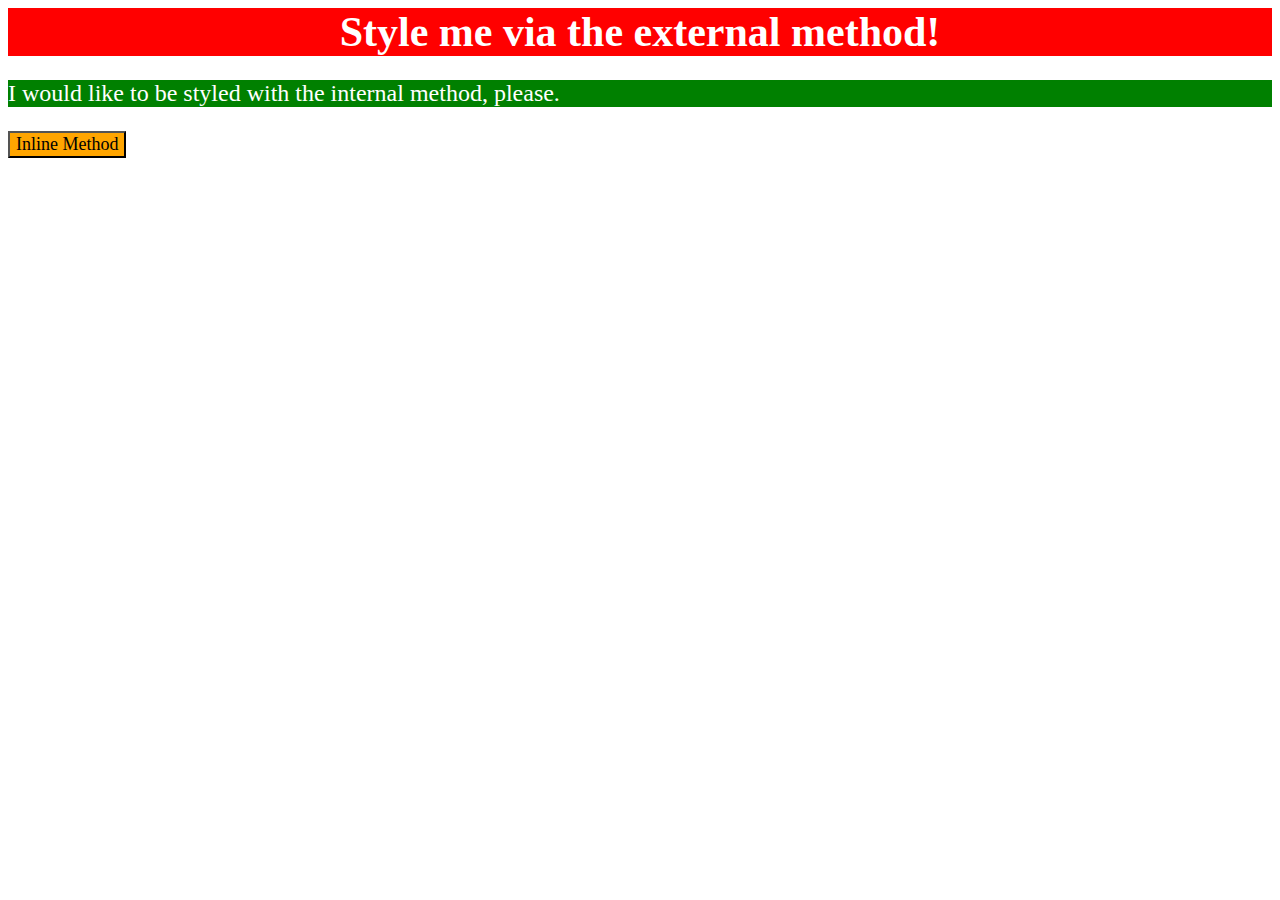
<file: foundations/intro-to-css/01-css-methods/index.html>
<!DOCTYPE html>
<html lang="en">
  <head>
    <meta charset="UTF-8">
    <meta http-equiv="X-UA-Compatible" content="IE=edge">
    <meta name="viewport" content="width=device-width, initial-scale=1.0">
    <title>Methods for Adding CSS</title>
    <link rel="stylesheet" href="styles.css">

    <style>
      p {
        background-color: green;
        color: white;
        font-family: 'Times New Roman', Times, serif;
        text-align: left;
        font-size: 24px;
      }
    </style>

  </head>
  <body>
    <div>Style me via the external method!</div>
    <p>I would like to be styled with the internal method, please.</p>
    <button style="background-color: orange; font-size: 18px; font-family: 'Times New Roman', serif;">Inline Method</button>
  </body>
</html>
</file>
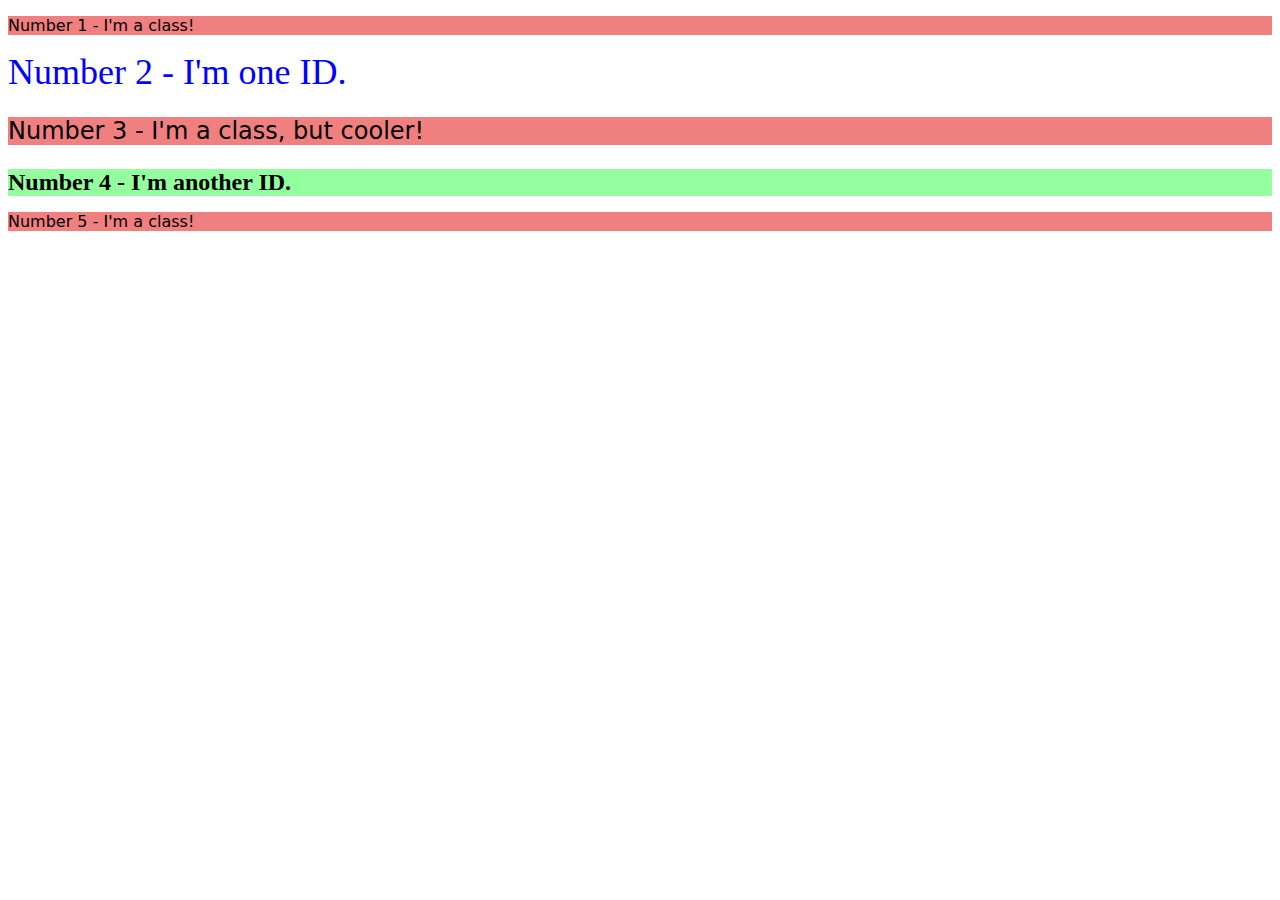
<file: foundations/intro-to-css/02-class-id-selectors/index.html>
<!DOCTYPE html>
<html lang="en">
  <head>
    <meta charset="UTF-8">
    <meta http-equiv="X-UA-Compatible" content="IE=edge">
    <meta name="viewport" content="width=device-width, initial-scale=1.0">
    <title>Class and ID Selectors</title>
    <link rel="stylesheet" href="style.css">
  </head>
  <body>
    <p class="odd">Number 1 - I'm a class!</p>
    <div id="blue">Number 2 - I'm one ID.</div>
    <p class="odd big">Number 3 - I'm a class, but cooler!</p>
    <div id="green">Number 4 - I'm another ID.</div>
    <p class="odd">Number 5 - I'm a class!</p>
  </body>
</html>
</file>
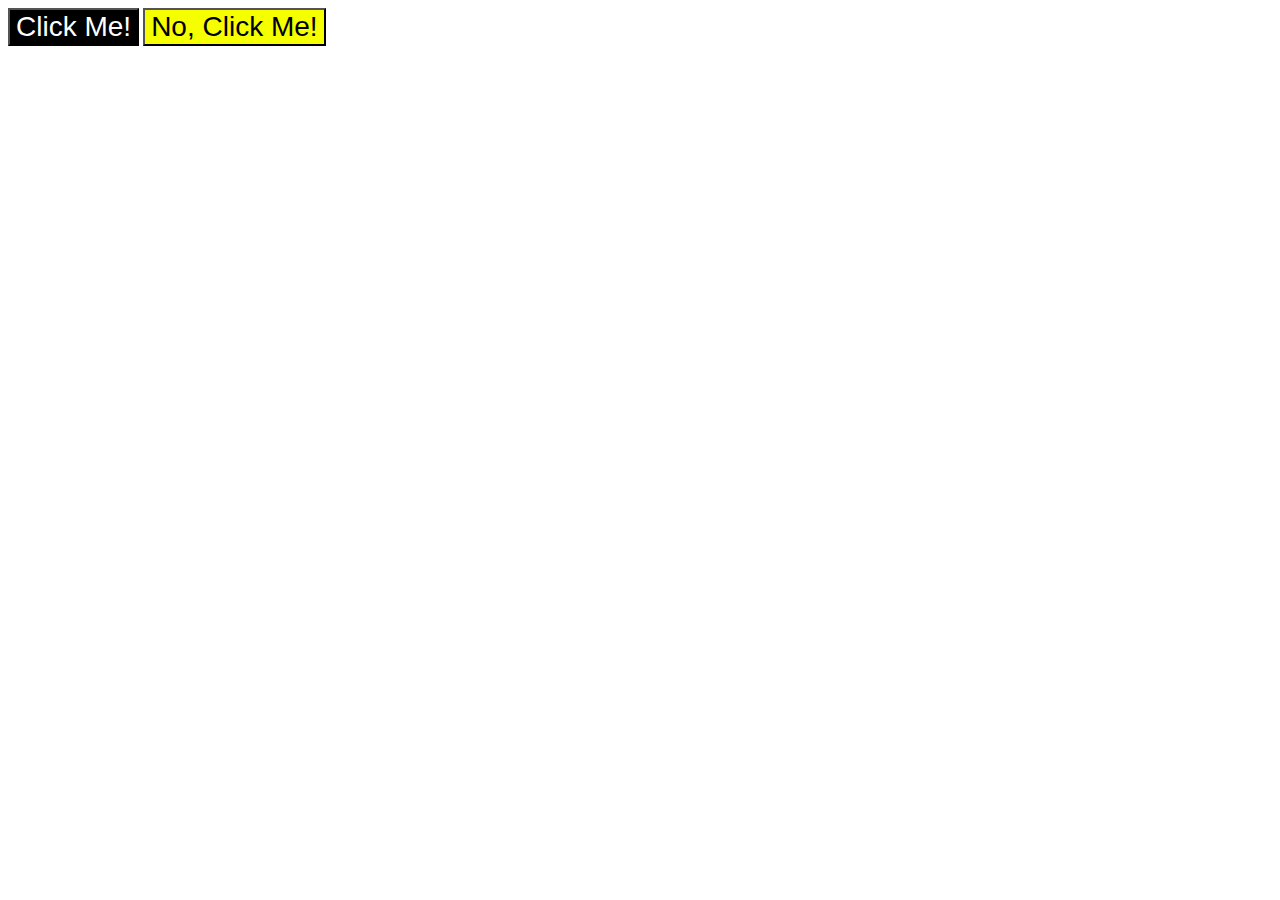
<file: foundations/intro-to-css/03-grouping-selectors/index.html>
<!DOCTYPE html>
<html lang="en">
  <head>
    <meta charset="UTF-8">
    <meta http-equiv="X-UA-Compatible" content="IE=edge">
    <meta name="viewport" content="width=device-width, initial-scale=1.0">
    <title>Grouping Selectors</title>
    <link rel="stylesheet" href="style.css">
  </head>
  <body>
    <button class="black">Click Me!</button>
    <button class="yellow">No, Click Me!</button>
  </body>
</html>
</file>
<file: foundations/intro-to-css/01-css-methods/styles.css>
div {
    background-color: red;
    font-size: 42px;
    color: white;
    font-family: 'Times New Roman', Times, serif;
    text-align: center;
    font-weight: 600;
}
</file>
<file: foundations/intro-to-css/02-class-id-selectors/style.css>
/* Add CSS Styling */

.odd {
    background-color: #f08080;
    font-family: "Verdana", "Dejavu Sans", sans-serif;
    font-size: 16px;
}

.big {
    font-size: 24px;
}

#blue {
    color: #0000ff;
    font-size: 36px;
    font-family: 'Times New Roman', serif;
}

#green {
    background-color: #93ff9e;
    font-size: 24px;
    font-family: 'Times New Roman', serif;
    font-weight: bold;
}
</file>
<file: foundations/intro-to-css/03-grouping-selectors/style.css>
/* Add CSS Styling */

.black,
.yellow {
    font-family: Helvetica, "Times New Roman", sans-serif;
    font-size: 28px;
}

.black {
    background-color: rgb(0, 0, 0);
    color: hsl(0, 0%, 100%);
}

.yellow {
    background-color: rgb(246, 255, 0);
    color: #000000;
}
</file>
